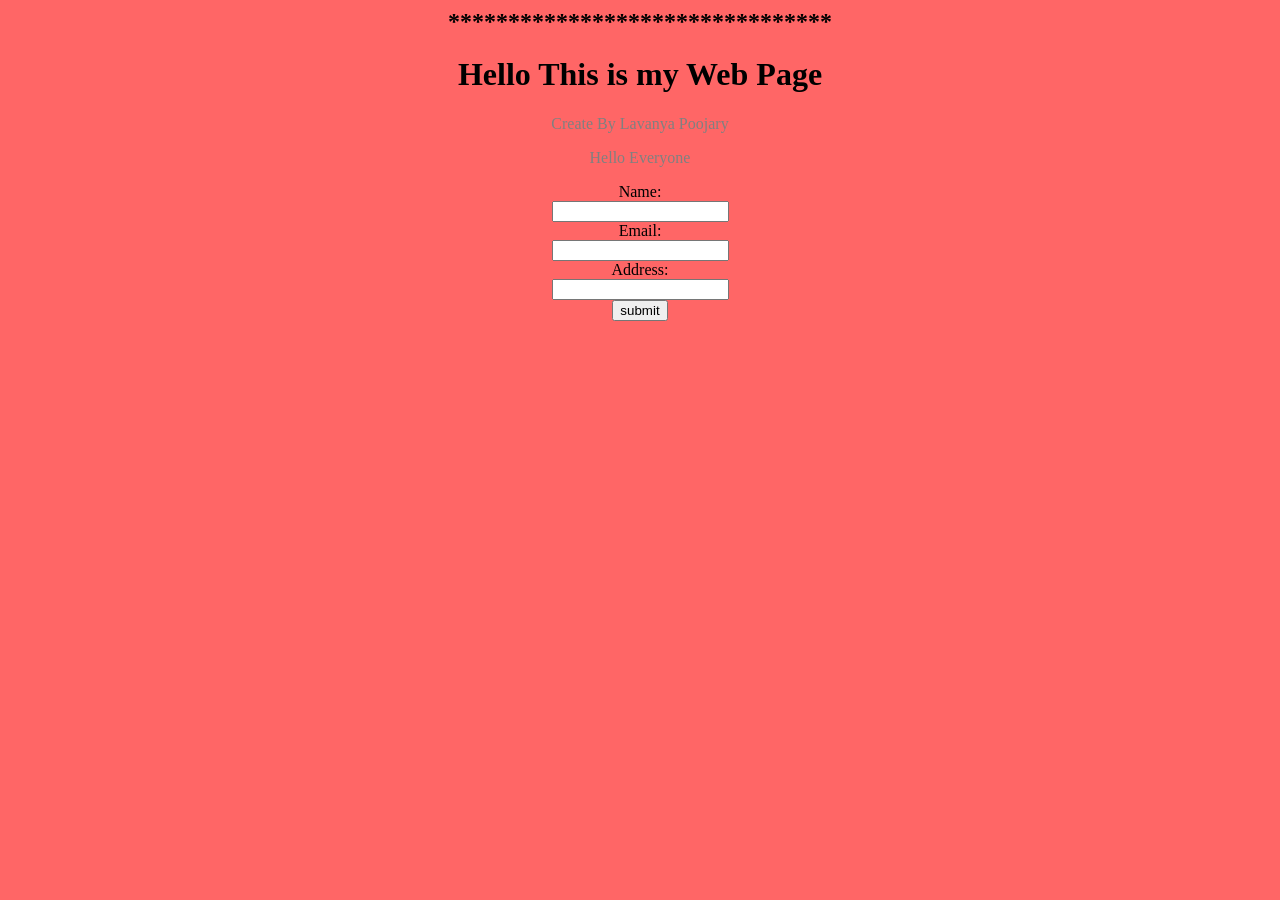
<file: Index.html>
<!-- This is Simple Website -->

<html>
  <head>
    <title>**** Its my First web Page ****</title>
    <h2>********************************</h2>
  <style>
    body{
    background-color:#f66;
    text-align: center;
    }
    h1{
      text-align: center;
      color: black;
    }
    p{
      color: Grey;
    }
  </style>
  </head>
  <body>
    <h1>Hello This is my Web Page</h1>
    <p>Create By Lavanya Poojary</p>
    <p>Hello Everyone</p>
    <form>
      <label>Name:</label><br>
      <input type="text" name="name"required><br>

      <label>Email:</label><br>
      <input type="email" name="email"required><br>

      <label>Address:</label><br>
      <input type="text" name="address"><br>

      <input type="submit" value="submit"> 
    </form>
  </body>
</html>
</file>
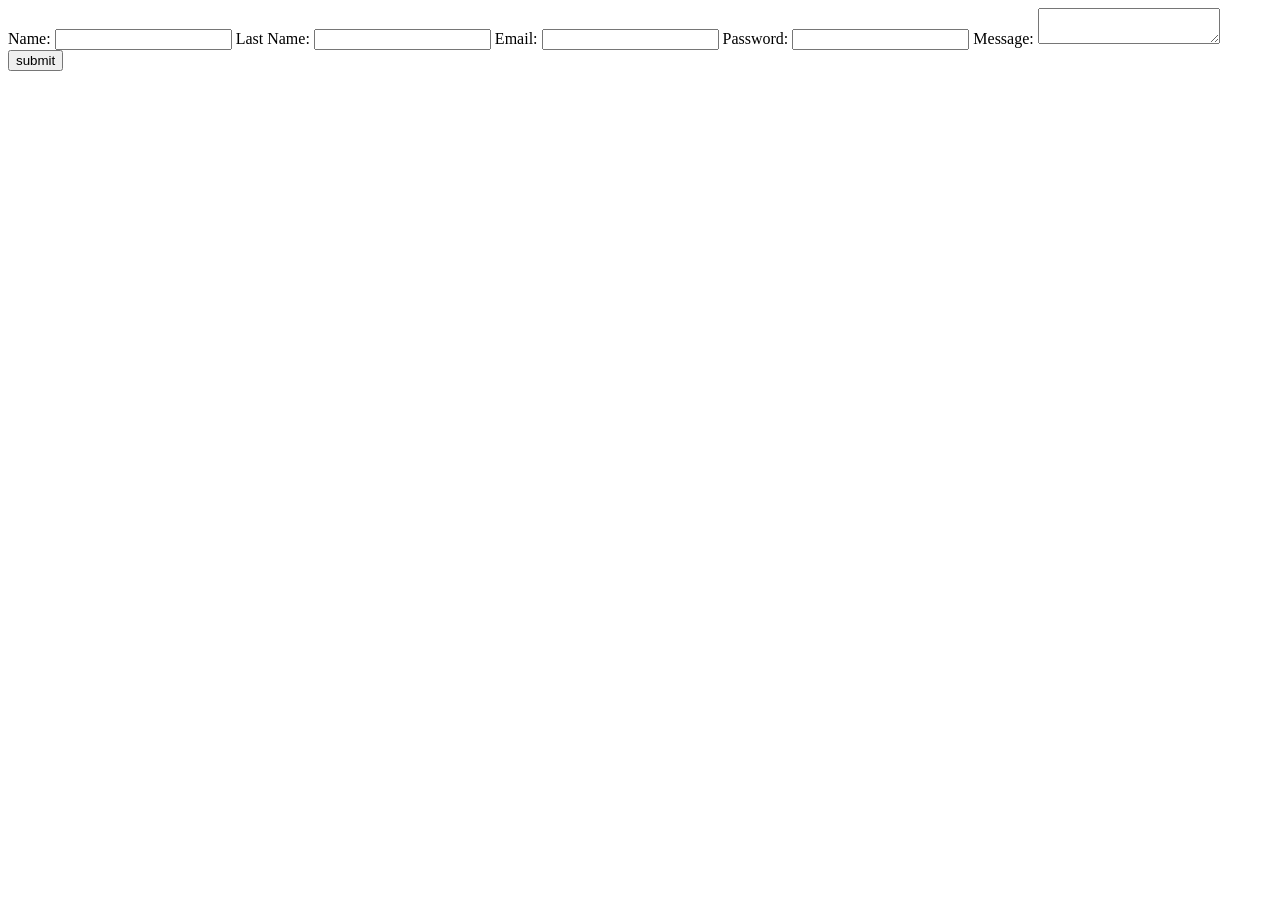
<file: Form.html>
<html>
  <head>
    <title>Form Submission </title>
  </head>
  <body>
<form onsubmit="submitForm(); return false;">
    <label for="name">Name:</label>
    <input type="text" id="name" name="name">
    <label for="Lastname">Last Name:</label>
    <input type="text" id="Lastname" name="Lastname">
    <label for="email">Email:</label>
    <input type="email" id="email" name="email">
    <label for="password">Password:</label>
    <input type="password" id="password" name="password">
    <label for="message">Message:</label>
    <textarea id="message" name="message" maxlength="4"></textarea>
    <input type="submit" value="submit">
</form>
  <script>
function submitForm() {
  let name = document.getElementById("name").value;
  let email = document.getElementById("email").value;

  if (name == "" || email == "") {
    alert("Please fill all fields");
  } else {
    alert("Form submitted");
  }
}
  </script>
  </body>
</html>
</file>
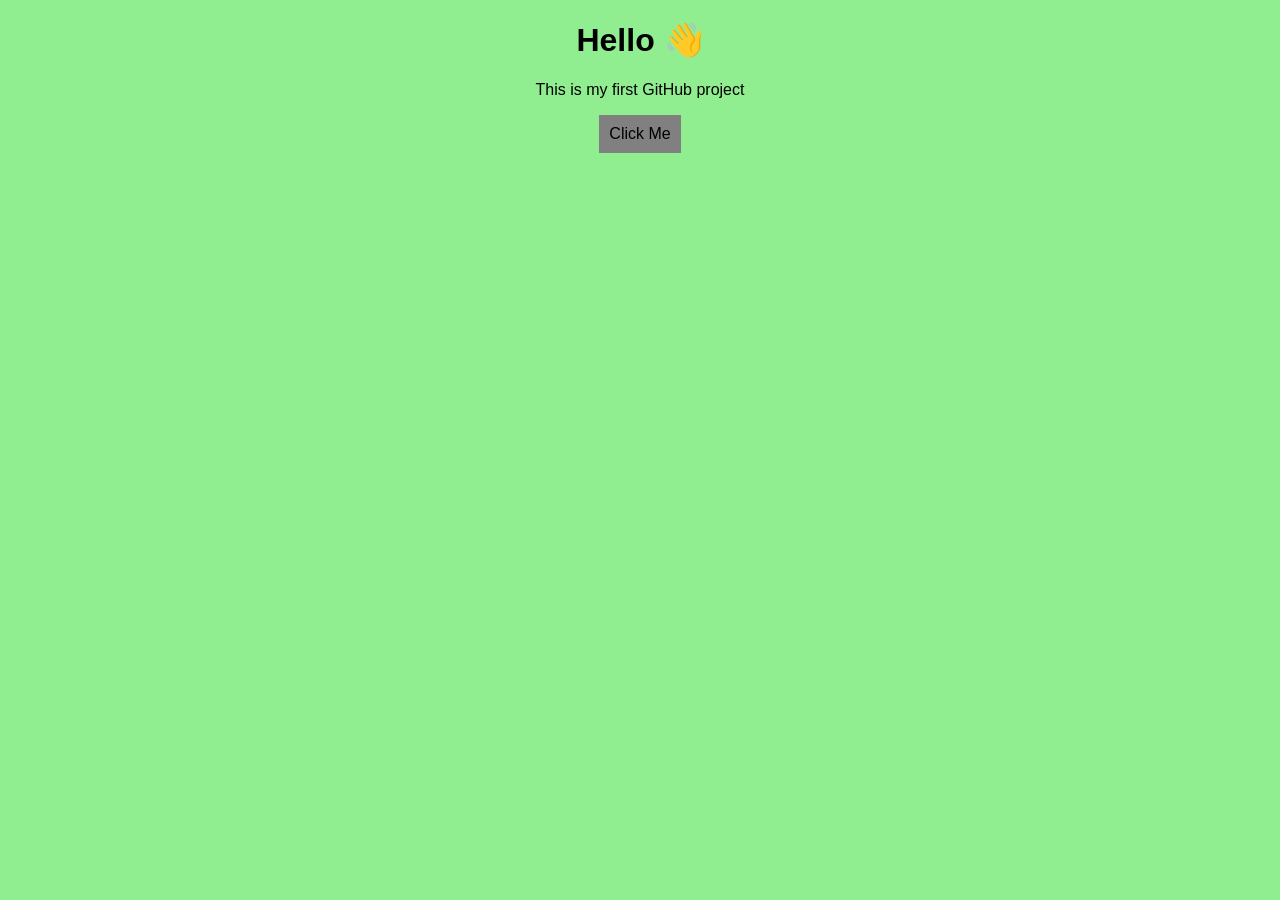
<file: index2.html>
<!DOCTYPE html>
<html>
<head>
    <title>My Simple HTML Website</title>
    <style>
        body {
            background-color: lightgreen;
            text-align: center;
            font-family: Arial;
        }
        h1 {
            color: black;
        }
        button {
            padding: 10px;
            font-size: 16px;
            background-color: grey;
            border: none;
            cursor: pointer;
        }
    </style>
</head>

<body>

    <h1>Hello 👋</h1>
    <p>This is my first GitHub project</p>

    <button onclick="showMessage()">Click Me</button>

    <script>
        function showMessage() {
            alert("Welcome to my website!");
        }
    </script>

</body>
</html>
</file>
